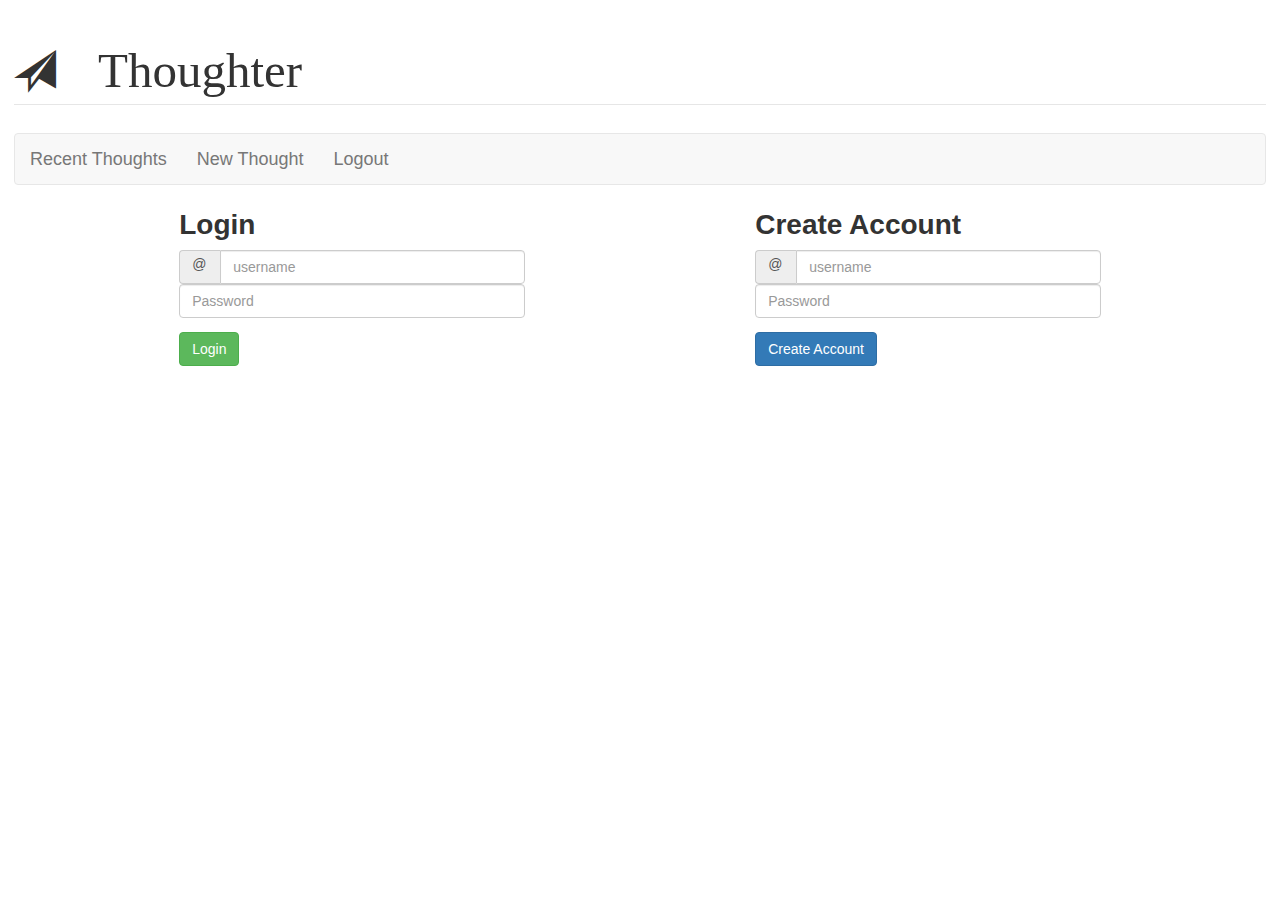
<file: src/index.html>
<!DOCTYPE html>
<html lang='en'>

<head>
    <meta charset="utf-8">
    <title>Login Page</title>

    <link href='https://maxcdn.bootstrapcdn.com/bootstrap/3.3.7/css/bootstrap.min.css' rel='stylesheet'>
    <link href='style.css' rel='stylesheet' type='text/css'>
</head>


<body>
    <header>

        <i class='glyphicon glyphicon-send' aria-hidden="true"></i>
        <h1>Thoughter</h1>

    </header>
    <nav class="navbar navbar-default">
        <a class="navbar-brand" href="http://127.0.0.1:8080/src/recentThoughts#">Recent Thoughts</a>
        <a class="navbar-brand" href="http://127.0.0.1:8080/src/newThought#">New Thought</a>
        <a class="navbar-brand" href="http://127.0.0.1:8080/src/index#">Logout</a>
    </nav>
    <main class='loginForms'>
        <form class='login'>
            <fieldset class="form-group">
                <label for='userName'>Login</label>
                <aside class='loginSymbol'>
                    <span class="input-group-addon">@</span>
                    <input type='text' class='form-control' id='userName' placeholder='username'>
                </aside>
                <input type='password' class='form-control' id='exampleInputPassword1' placeholder='Password'>
                <input type='submit' class='btn btn-success' value='Login'>
            </fieldset>
        </form>

        <form class='create'>
            <fieldset class="form-group">
                <label for='CreateUserName'>Create Account</label>
                <aside class='loginSymbol'>
                    <span class="input-group-addon">@</span>
                    <input type='text' class='form-control' id='createUserName' placeholder='username'>
                </aside>
                <input type='password' class='form-control' id='exampleInputPassword1' placeholder='Password'>
                <input type='submit' class='btn btn-primary' value='Create Account'>
            </fieldset>
        </form>
    </main>

</body>

<!---<script src='../node_modules/jquery/dist/jquery.min.js'></script>---->
<script src='https://ajax.googleapis.com/ajax/libs/jquery/3.1.1/jquery.min.js'></script>
<script src='js/main.js'></script>
<script src='js/data-login.js'></script>



</html>
</file>
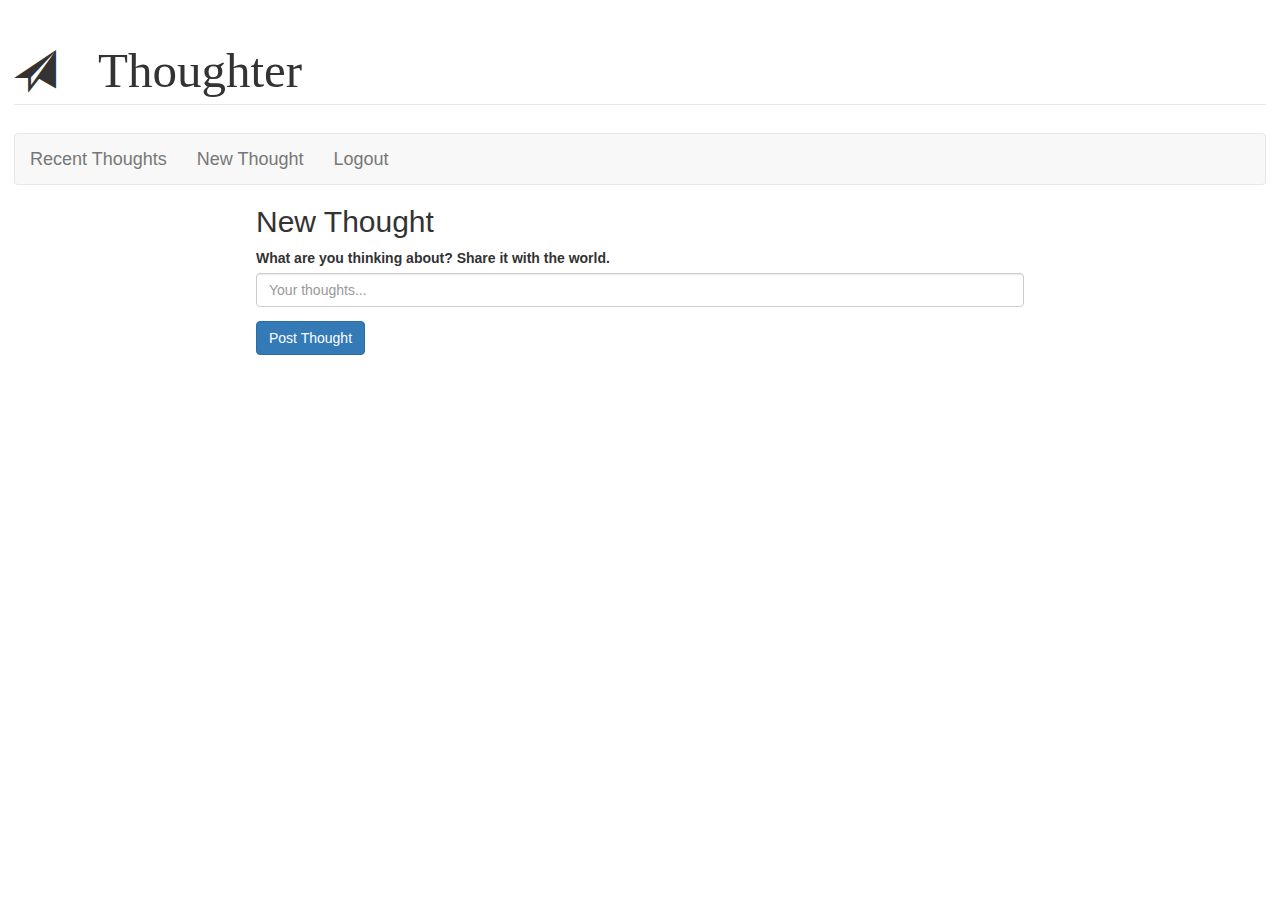
<file: src/newThought.html>
<!DOCTYPE html>
<html>

<head>
    <meta charset="utf-8">
    <title></title>
    <link href='https://maxcdn.bootstrapcdn.com/bootstrap/3.3.7/css/bootstrap.min.css' rel='stylesheet'>
    <link href='style.css' rel='stylesheet' type='text/css'>
</head>

<body>
    <header>

        <i class='glyphicon glyphicon-send' aria-hidden="true"></i>
        <h1>Thoughter</h1>

    </header>
    <nav class="navbar navbar-default">
        <a class="navbar-brand" href="http://127.0.0.1:8080/src/recentThoughts">Recent Thoughts</a>
        <a class="navbar-brand" href="http://127.0.0.1:8080/src/newThought">New Thought</a>
        <a class="navbar-brand" href="http://127.0.0.1:8080/src/index">Logout</a>
    </nav>



    <script src='https://ajax.googleapis.com/ajax/libs/jquery/3.1.1/jquery.min.js'></script>

    <form class='newThought'>
        <h2>New Thought</h2>
        <fieldset class="form-group">
            <label for='newThoughts'>What are you thinking about? Share it with the world.</label>
            <input type='text' class='form-control' id='newThoughts' placeholder='Your thoughts...'>
            <input type='submit' class='btn btn-primary' value='Post Thought'>
        </fieldset>
    </form>

</body>

<!--<script src='../node_modules/jquery/dist/jquery.min.js'></script>-->
<script src='https://ajax.googleapis.com/ajax/libs/jquery/3.1.1/jquery.min.js'></script>
<script src='js/main.js'></script>
<script src='js/dataNewThought.js'></script>

</html>
</file>
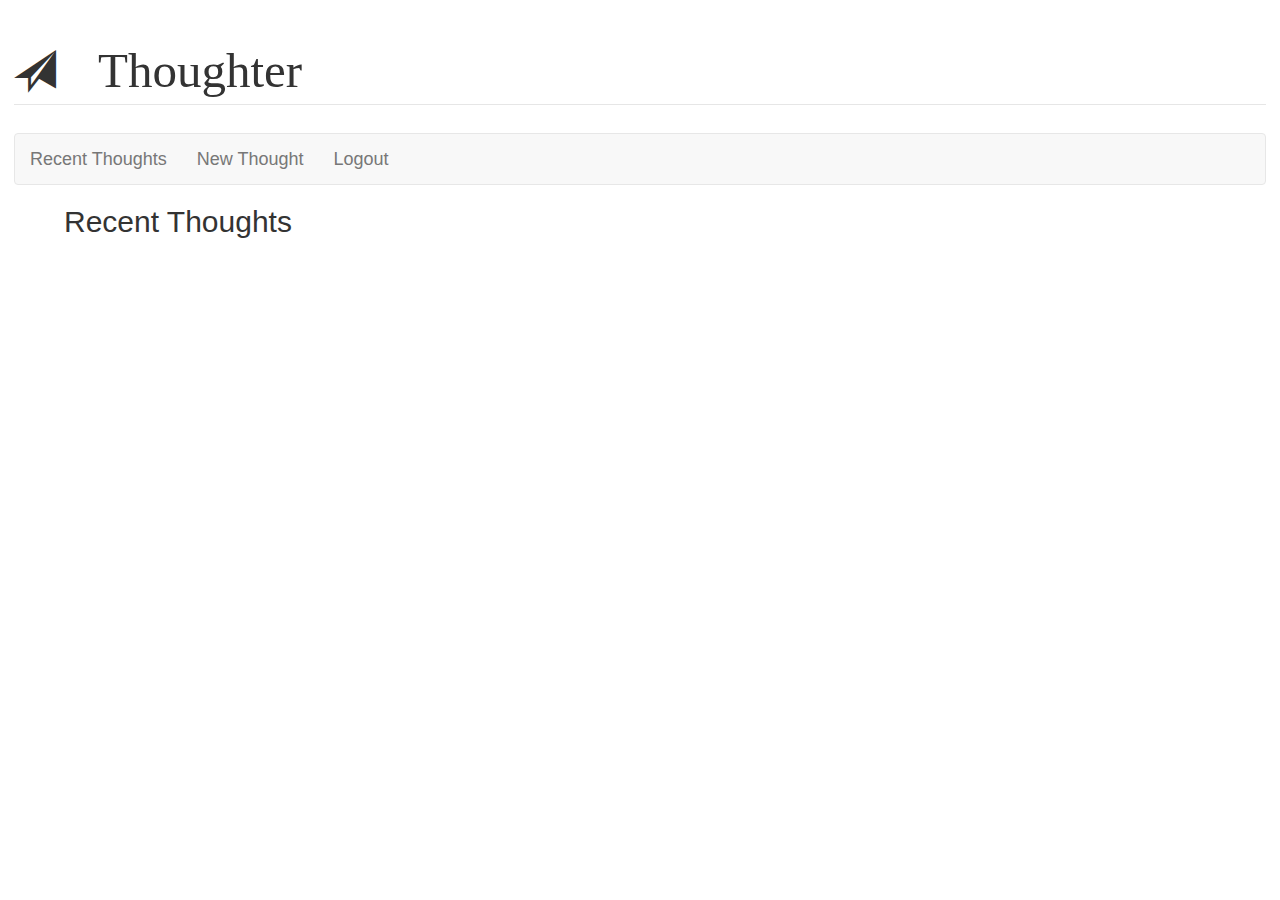
<file: src/recentThoughts.html>
<!DOCTYPE html>
<html>

<head>
    <meta charset="utf-8">
    <title>Recent Thoughts</title>

    <link href='https://maxcdn.bootstrapcdn.com/bootstrap/3.3.7/css/bootstrap.min.css' rel='stylesheet'>
    <link href='style.css' rel='stylesheet' type='text/css'>
</head>

<body>

    <header>
        <i class='glyphicon glyphicon-send' aria-hidden="true"></i>
        <h1>Thoughter</h1>
    </header>

    <nav class="navbar navbar-default">
        <a class="navbar-brand" href="http://127.0.0.1:8080/src/recentThoughts">Recent Thoughts</a>
        <a class="navbar-brand" href="http://127.0.0.1:8080/src/newThought">New Thought</a>
        <a class="navbar-brand" href="http://127.0.0.1:8080/src/index">Logout</a>
    </nav>

    <main>
        <h2>Recent Thoughts</h2>
        <ul class='thoughtPanel'>

        </ul>
    </main>

    <!---<script src='../node_modules/jquery/dist/jquery.min.js'></script>--->
    <script src='https://ajax.googleapis.com/ajax/libs/jquery/3.1.1/jquery.min.js'></script>
    <script src='js/dataRecentThoughts.js'></script>
</body>

</html>
</file>
<file: src/style.css>
header {
  border-bottom: 1px solid #e6e6e6;
  margin: .5em 1em 0 1em;
  height: 7em; }
  header i {
    margin: 1em 1em 1em 0;
    font-size: 3em;
    float: left; }
  header h1 {
    font-family: serif;
    font-size: 3.5em;
    float: left;
    margin-top: .75em;
    margin-bottom: 0; }

main {
  margin: 0 auto;
  width: 90%; }

.loginForms {
  display: flex;
  justify-content: space-around; }
  .loginForms .btn {
    margin-top: 1em; }
  .loginForms form {
    width: 30%; }
  .loginForms label {
    font-size: 2em; }

.loginSymbol {
  display: flex; }
  .loginSymbol .input-group-addon {
    padding-right: 2em; }
  .loginSymbol .form-control {
    border-top-left-radius: 0;
    border-bottom-left-radius: 0; }

.newThought {
  width: 60%;
  margin: 0 auto; }
  .newThought .btn {
    margin-top: 1em; }

nav {
  clear: both;
  margin: .5em 1em 0 1em; }

ul {
  padding: 0; }
  ul li {
    list-style: none; }
    ul li aside .panel-heading {
      background-color: #d9edf7; }
    ul li article {
      height: 7em; }

/*# sourceMappingURL=style.css.map */
</file>
